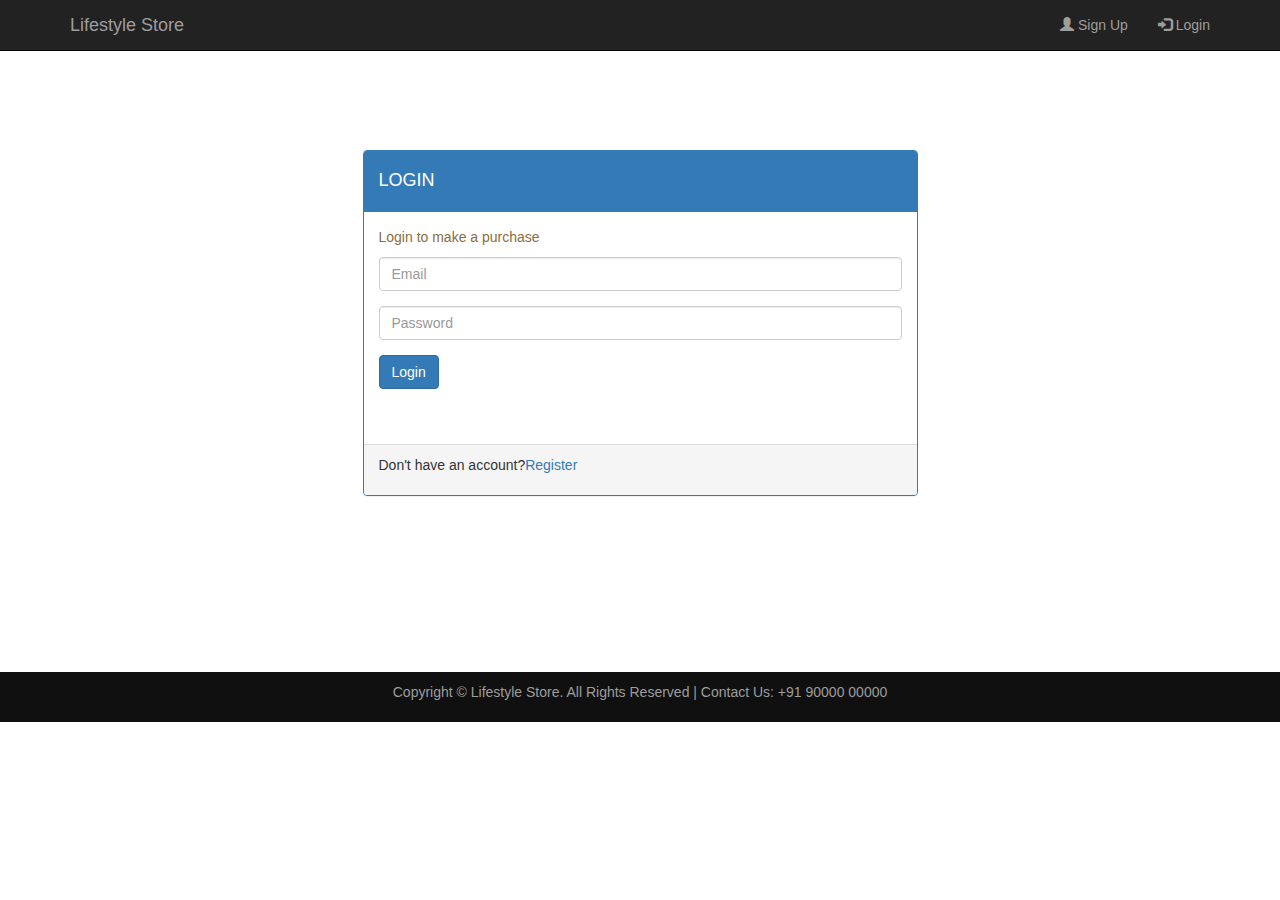
<file: login.html>
<!DOCTYPE html>
<html>
<head>
    <meta name="viewport" content="width=device-width, initial-scale=1.0">
	<title>Login</title>
	<link rel="stylesheet" type="text/css" href="https://maxcdn.bootstrapcdn.com/bootstrap/3.3.7/css/bootstrap.min.css">
	<link rel="stylesheet" type="text/css" href="webpage.css">
</head>
<body>

	<nav class="navbar navbar-inverse navbar-fixed-top">
        <div class="container">
            <div class="navbar-header">
                <button type="button" class="navbar-toggle" data-toggle="collapse" data-target="#myNavbar">
                    <span class="icon-bar"></span>
                    <span class="icon-bar"></span>
                    <span class="icon-bar"></span>
                </button>
                <a href="index.html" class="navbar-brand">Lifestyle Store</a>
            </div>
            <div class="collapse navbar-collapse" id="myNavbar">            
                <ul class="nav navbar-nav navbar-right">
                    <li><a href="signup.html"><span class="glyphicon glyphicon-user"></span> Sign Up</a></li>
                    <li><a href="login.html"><span class="glyphicon glyphicon-log-in"></span> Login</a></li>
                </ul>                    
            </div>
        </div>
    </nav>

	<div class="container">
		<div class="row login">
            <div class="col-xs-6">
                <div class="panel panel-primary">
                    <div class="panel-heading">
                        <h4>LOGIN</h4>
                    </div>
                    <div class="panel-body">
                        <p class="text-warning">Login to make a purchase</p>
                    	<form>
                        	<div class="form-group">
                         		<input type="Email" class="form-control" name="email" placeholder="Email">
                       		</div>                    
                       		<div class="form-group">
                            	<input type="password" class="form-control" name="password" placeholder="Password">
                       		</div>
                    	</form>
                    	<button style="margin-bottom: 40px;" class="btn btn-primary">Login</button>
                    </div>
                    <div class="panel-footer">
                       	<p>Don't have an account?<a href="signup.html">Register</a></p>
                    </div>
                </div>
            </div>
        </div>
    </div>

    <footer>
		<div class="container">
			<center>
				<p>Copyright © Lifestyle Store. All Rights Reserved | Contact Us: +91 90000 00000</p>
			</center>
		</div>
	</footer>

    <script src="https://code.jquery.com/jquery-2.1.4.js"></script>
    <script src="https://maxcdn.bootstrapcdn.com/bootstrap/3.3.5/js/bootstrap.min.js"></script>

</body>
</html>
</file>
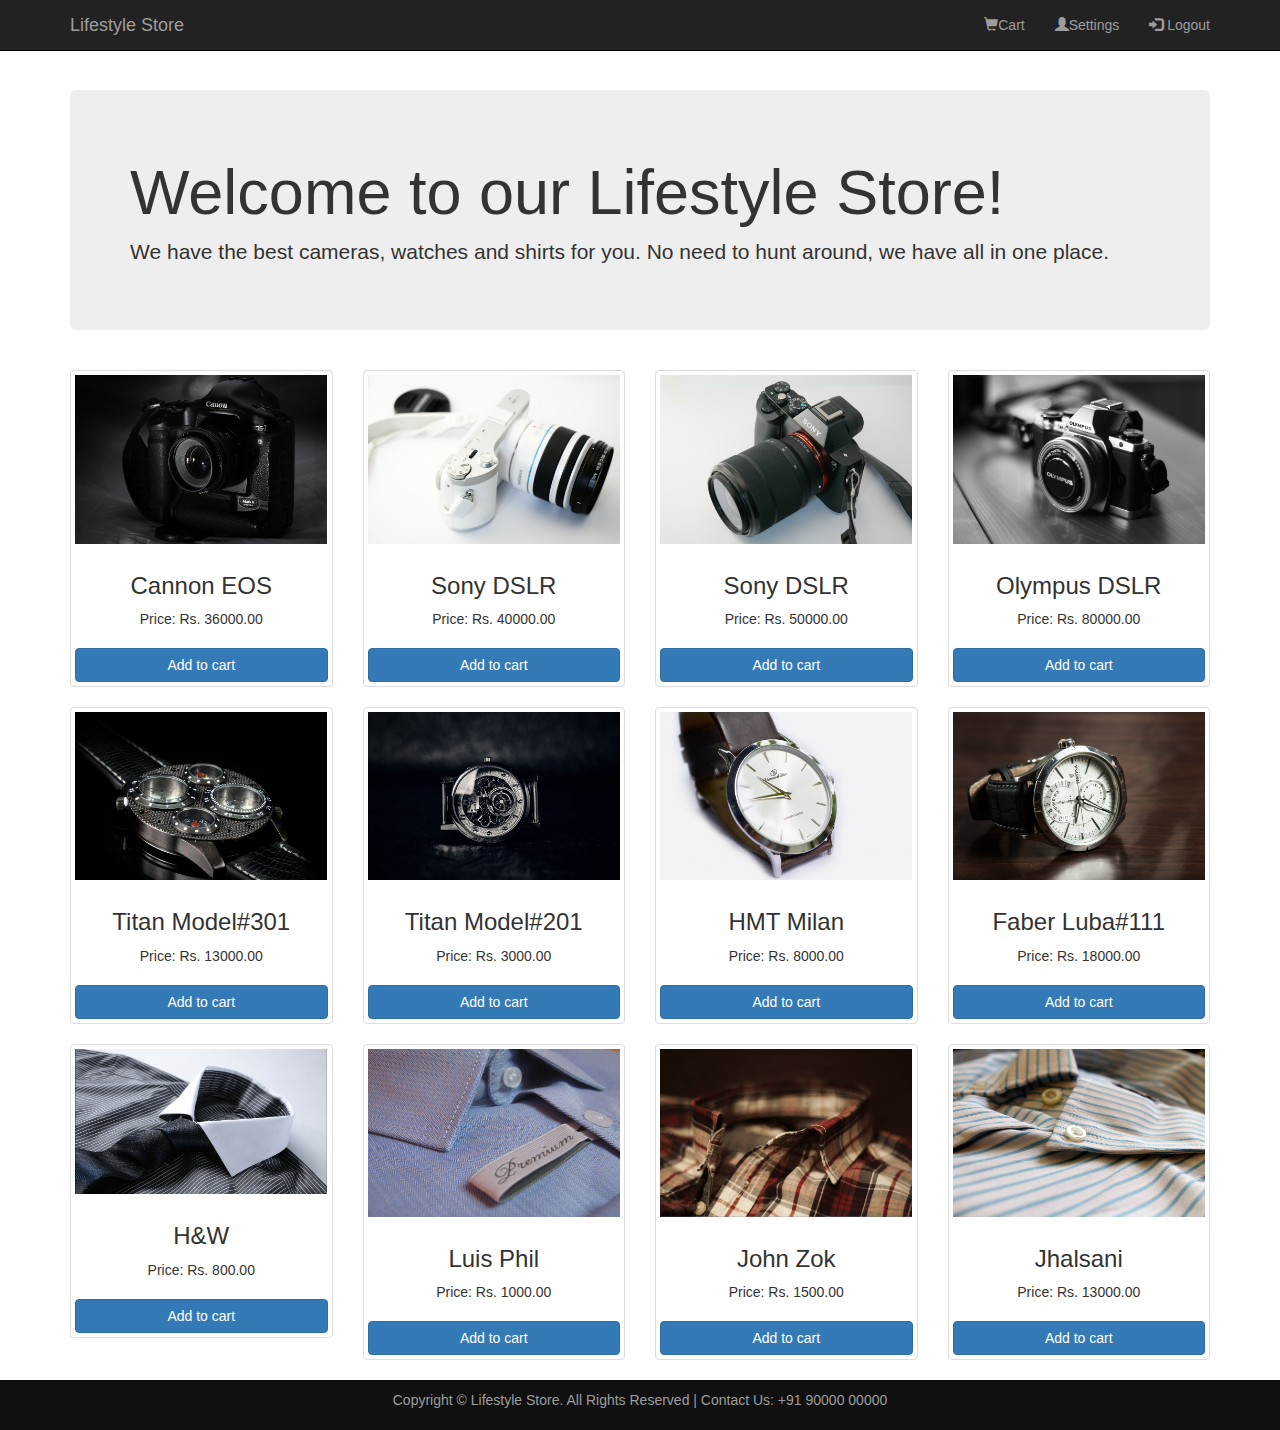
<file: products.html>
<!DOCTYPE html>
<html>
<head>
    <meta name="viewport" content="width=device-width, initial-scale=1.0">
	<title>Products</title>
    <link rel="stylesheet" type="text/css" href="https://maxcdn.bootstrapcdn.com/bootstrap/3.3.7/css/bootstrap.min.css">
	<link rel="stylesheet" type="text/css" href="webpage.css">
</head>
<body>

	<nav class="navbar navbar-inverse navbar-fixed-top">
        <div class="container">
            <div class="navbar-header">
                <button type="button" class="navbar-toggle" data-toggle="collapse" data-target="#myNavbar">
                    <span class="icon-bar"></span>
                    <span class="icon-bar"></span>
                    <span class="icon-bar"></span>
                    <span class="icon-bar"></span>
                </button>
                <a href="index.html" class="navbar-brand">Lifestyle Store</a>
            </div>
            <div class="collapse navbar-collapse" id="myNavbar">            
                <ul class="nav navbar-nav navbar-right">
                    <li><a href="cart.html"><span class="glyphicon glyphicon-shopping-cart"></span>Cart</a></li>
					<li><a href="settings.html"><span class="glyphicon glyphicon-user"></span>Settings</a></li>
					<li><a href="login.html"><span class="glyphicon glyphicon-log-in"></span> Logout</a></li>
                </ul>                    
            </div>
        </div>
    </nav>
	

	<div class="container">
		<div class="jumbotron">
			<h1>Welcome to our Lifestyle Store!</h1>
			<p>We have the best cameras, watches and shirts for you. No need to hunt around, we have all in one place.</p>
		</div>
	</div>
	
	<div class="container">
        <div class="row text-center">
            <div class="col-md-3 col-sm-6">
                <div class="thumbnail"> 
                    <img src="img/5.jpg" alt="Responsive image"> 
                    <div class="caption">
                        <h3>Cannon EOS</h3>
                        <p>Price: Rs. 36000.00</p>
                    </div>
                    <input type="submit" value="Add to cart" class="btn btn-primary btn-block">
                </div>
            </div>
            <div class="col-md-3 col-sm-6">
            	<div class="thumbnail"> 
            		<img src="img/2.jpg" alt="Responsive image">
             		<div class="caption">
                        <h3>Sony DSLR</h3>
                        <p>Price: Rs. 40000.00</p>
                    </div>
                    <input type="submit" value="Add to cart" class="btn btn-primary btn-block">
                </div>
            </div>
            <div class="col-md-3 col-sm-6">
                <div class="thumbnail"> 
                    <img src="img/3.jpg" alt="Responsive image"> 
                    <div class="caption">
                        <h3>Sony DSLR</h3>
                        <p>Price: Rs. 50000.00</p>
                    </div>
                    <input type="submit" value="Add to cart" class="btn btn-primary btn-block">
                </div>
            </div>
            <div class="col-md-3 col-sm-6">
                <div class="thumbnail"> 
                    <img src="img/4.jpg" alt="Responsive image"> 
                    <div class="caption">
                        <h3>Olympus DSLR</h3>
                        <p>Price: Rs. 80000.00</p>
                    </div>
                    <input type="submit" value="Add to cart" class="btn btn-primary btn-block">
                </div>
            </div>
        </div>
        <div class="row text-center">
            <div class="col-md-3 col-sm-6">
                <div class="thumbnail"> 
                    <img src="img/9.jpg" alt="Responsive image"> 
                    <div class="caption">
                        <h3>Titan Model#301</h3>
                        <p>Price: Rs. 13000.00</p>
                    </div>
                    <input type="submit" value="Add to cart" class="btn btn-primary btn-block">
                </div>
            </div>
            <div class="col-md-3 col-sm-6">
            	<div class="thumbnail"> 
            		<img src="img/10.jpg" alt="Responsive image">
             		<div class="caption">
                        <h3>Titan Model#201</h3>
                        <p>Price: Rs. 3000.00</p>
                    </div>
                    <input type="submit" value="Add to cart" class="btn btn-primary btn-block">
                </div>
            </div>
            <div class="col-md-3 col-sm-6">
                <div class="thumbnail"> 
                    <img src="img/11.jpg" alt="Responsive image"> 
                    <div class="caption">
                        <h3>HMT Milan</h3>
                        <p>Price: Rs. 8000.00</p>
                    </div>
                    <input type="submit" value="Add to cart" class="btn btn-primary btn-block">
                </div>
            </div>
            <div class="col-md-3 col-sm-6">
                <div class="thumbnail"> 
                    <img src="img/12.jpg" alt="Responsive image"> 
                    <div class="caption">
                        <h3>Faber Luba#111</h3>
                        <p>Price: Rs. 18000.00</p>
                    </div>
                    <input type="submit" value="Add to cart" class="btn btn-primary btn-block">
                </div>
            </div>
        </div>
        <div class="row text-center">
            <div class="col-md-3 col-sm-6">
                <div class="thumbnail"> 
                    <img src="img/8.jpg" alt="Responsive image"> 
                    <div class="caption">
                        <h3>H&W</h3>
                        <p>Price: Rs. 800.00</p>
                    </div>
                    <input type="submit" value="Add to cart" class="btn btn-primary btn-block">
                </div>
            </div>
            <div class="col-md-3 col-sm-6">
            	<div class="thumbnail"> 
            		<img src="img/6.jpg" alt="Responsive image">
             		<div class="caption">
                        <h3>Luis Phil</h3>
                        <p>Price: Rs. 1000.00</p>
                    </div>
                    <input type="submit" value="Add to cart" class="btn btn-primary btn-block">
                </div>
            </div>
            <div class="col-md-3 col-sm-6">
                <div class="thumbnail"> 
                    <img src="img/13.jpg" alt="Responsive image"> 
                    <div class="caption">
                        <h3>John Zok</h3>
                        <p>Price: Rs. 1500.00</p>
                    </div>
                    <input type="submit" value="Add to cart" class="btn btn-primary btn-block">
                </div>
            </div>
            <div class="col-md-3 col-sm-6">
                <div class="thumbnail"> 
                    <img src="img/14.jpg" alt="Responsive image"> 
                    <div class="caption">
                        <h3>Jhalsani</h3>
                        <p>Price: Rs. 13000.00</p>
                    </div>
                    <input type="submit" value="Add to cart" class="btn btn-primary btn-block">
                </div>
            </div>
        </div>
    </div>

    <footer>
		<div class="container">
			<center>
				<p>Copyright © Lifestyle Store. All Rights Reserved | Contact Us: +91 90000 00000</p>
			</center>
		</div>
	</footer>

    <script src="https://code.jquery.com/jquery-2.1.4.js"></script>
    <script src="https://maxcdn.bootstrapcdn.com/bootstrap/3.3.5/js/bootstrap.min.js"></script>
	
</body>
</html>
</file>
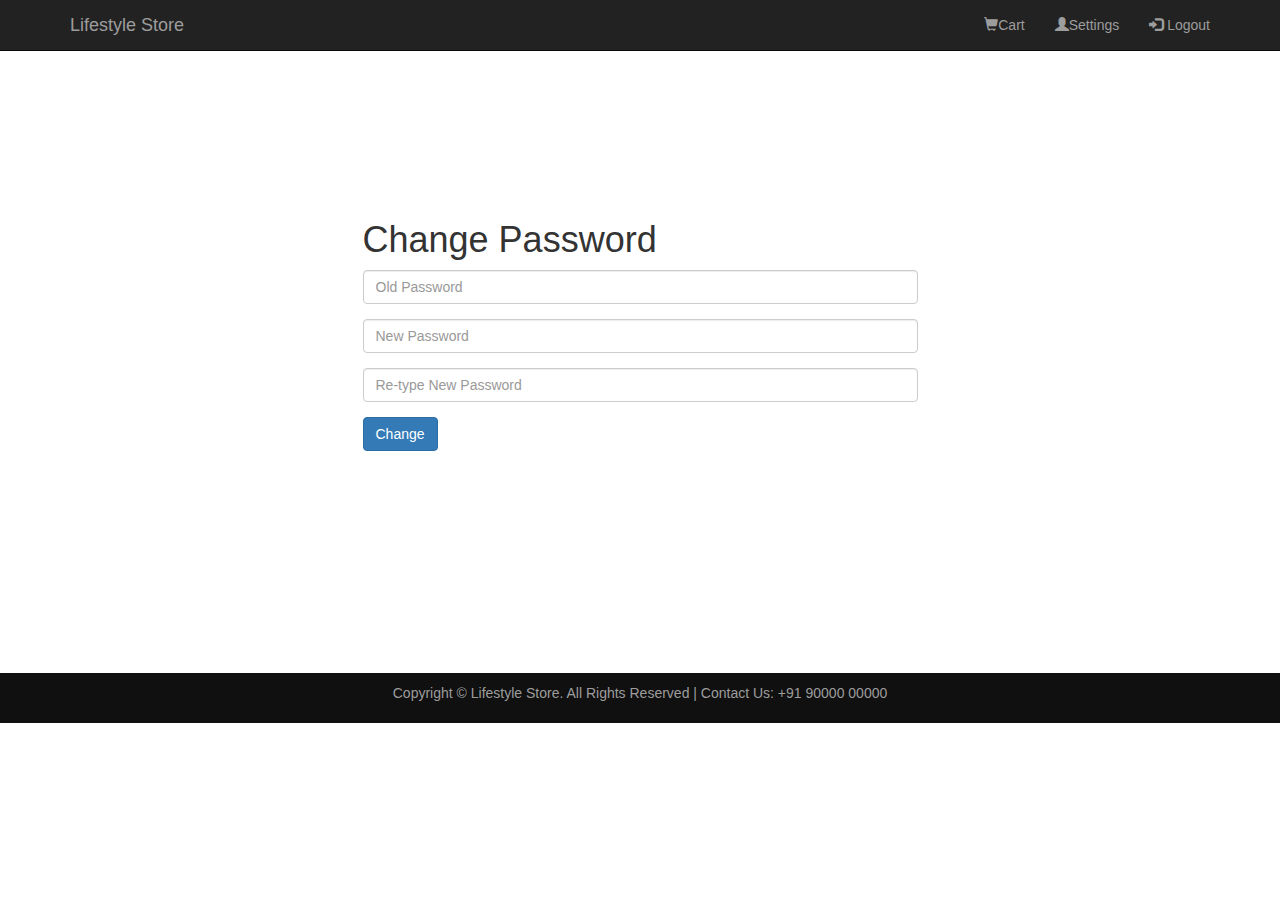
<file: settings.html>
<!DOCTYPE html>
<html>
<head>
    <meta name="viewport" content="width=device-width, initial-scale=1.0">
	<title>Settings</title>
	<link rel="stylesheet" type="text/css" href="https://maxcdn.bootstrapcdn.com/bootstrap/3.3.7/css/bootstrap.min.css">
	<link rel="stylesheet" type="text/css" href="webpage.css">
</head>
<body>

	<nav class="navbar navbar-inverse navbar-fixed-top">
        <div class="container">
            <div class="navbar-header">
                <button type="button" class="navbar-toggle" data-toggle="collapse" data-target="#myNavbar">
                    <span class="icon-bar"></span>
                    <span class="icon-bar"></span>
                    <span class="icon-bar"></span>
                    <span class="icon-bar"></span>
                </button>
                <a href="index.html" class="navbar-brand">Lifestyle Store</a>
            </div>
            <div class="collapse navbar-collapse" id="myNavbar">            
                <ul class="nav navbar-nav navbar-right">
                    <li><a href="cart.html"><span class="glyphicon glyphicon-shopping-cart"></span>Cart</a></li>
					<li><a href="settings.html"><span class="glyphicon glyphicon-user"></span>Settings</a></li>
					<li><a href="login.html"><span class="glyphicon glyphicon-log-in"></span> Logout</a></li>
                </ul>                    
            </div>
        </div>
    </nav>

	<div class="container">
		<div class="row setting">
			<div class="col-sm-6">
				<h1>Change Password</h1>
				<form>
					<div class="form-group">
                        <input type="password" class="form-control" placeholder="Old Password">
                    </div>                     
                    <div class="form-group">
                        <input type="password" class="form-control"placeholder="New Password">
                    </div>
                    <div class="form-group">
                        <input type="password" class="form-control" placeholder="Re-type New Password">
                    </div>
                    <button class="btn btn-primary">Change</button>
				</form>
			</div>
		</div>
	</div>

	<footer>
		<div class="container">
			<center>
				<p>Copyright © Lifestyle Store. All Rights Reserved | Contact Us: +91 90000 00000</p>
			</center>
		</div>
	</footer>

    <script src="https://code.jquery.com/jquery-2.1.4.js"></script>
    <script src="https://maxcdn.bootstrapcdn.com/bootstrap/3.3.5/js/bootstrap.min.js"></script>

</body>
</html>
</file>
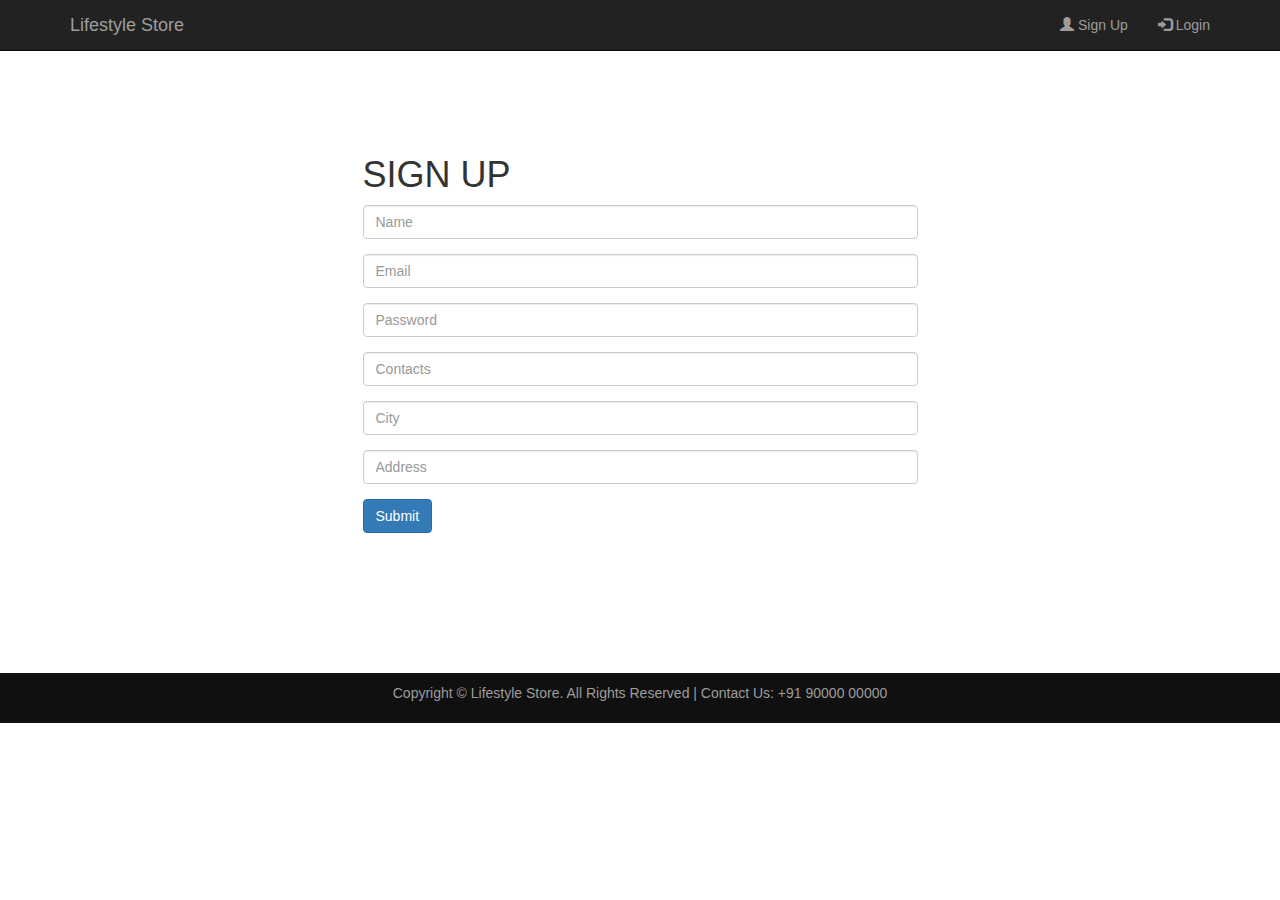
<file: signup.html>
<!DOCTYPE html>
<html>
<head>
    <meta name="viewport" content="width=device-width, initial-scale=1.0">
	<title>Sign Up</title>
	<link rel="stylesheet" type="text/css" href="https://maxcdn.bootstrapcdn.com/bootstrap/3.3.7/css/bootstrap.min.css">
	<link rel="stylesheet" type="text/css" href="webpage.css">
</head>
<body>

	<nav class="navbar navbar-inverse navbar-fixed-top">
        <div class="container">
            <div class="navbar-header">
                <button type="button" class="navbar-toggle" data-toggle="collapse" data-target="#myNavbar">
                    <span class="icon-bar"></span>
                    <span class="icon-bar"></span>
                    <span class="icon-bar"></span>
                </button>
                <a href="index.html" class="navbar-brand">Lifestyle Store</a>
            </div>
            <div class="collapse navbar-collapse" id="myNavbar">            
                <ul class="nav navbar-nav navbar-right">
                    <li><a href="signup.html"><span class="glyphicon glyphicon-user"></span> Sign Up</a></li>
                    <li><a href="login.html"><span class="glyphicon glyphicon-log-in"></span> Login</a></li>
                </ul>                    
            </div>
        </div>
    </nav>

	<div class="container">
		<div class="row signup">
			<div class="col-sm-6">
				<h1>SIGN UP</h1>
				<form>
					<div class="form-group">
                        <input type="text" class="form-control" name="name" placeholder="Name">
                    </div>                     
                    <div class="form-group">
                        <input type="email" class="form-control" name="Email" placeholder="Email">
                    </div>
                    <div class="form-group">
                        <input type="password" class="form-control" name="Password" placeholder="Password">
                    </div>
                    <div class="form-group">
                        <input type="number" class="form-control" name="Contacts" placeholder="Contacts">
                    </div>
                    <div class="form-group">
                        <input type="text" class="form-control" name="City" placeholder="City">
                    </div>
                    <div class="form-group">
                        <input type="text" class="form-control" name="Address" placeholder="Address">
                    </div>
                    <button class="btn btn-primary">Submit</button>
				</form>
			</div>
		</div>
	</div>

	<footer>
		<div class="container">
			<center>
				<p>Copyright © Lifestyle Store. All Rights Reserved | Contact Us: +91 90000 00000</p>
			</center>
		</div>
	</footer>

    <script src="https://code.jquery.com/jquery-2.1.4.js"></script>
    <script src="https://maxcdn.bootstrapcdn.com/bootstrap/3.3.5/js/bootstrap.min.js"></script>

</body>
</html>
</file>
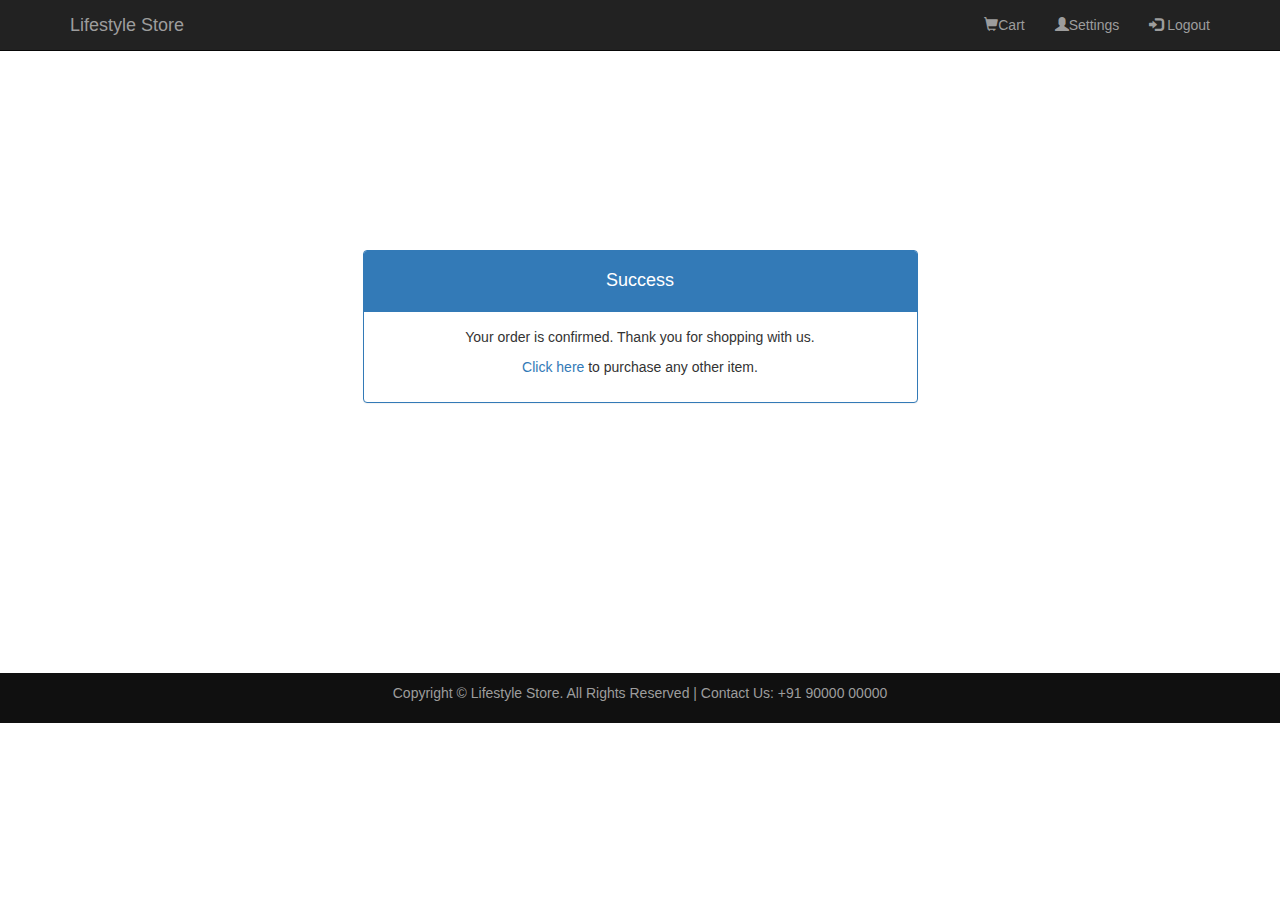
<file: success.html>
<!DOCTYPE html>
<html>
<head>
    <meta name="viewport" content="width=device-width, initial-scale=1.0">
	<title>Success</title>
	<link rel="stylesheet" type="text/css" href="https://maxcdn.bootstrapcdn.com/bootstrap/3.3.7/css/bootstrap.min.css">
	<link rel="stylesheet" type="text/css" href="webpage.css">
</head>
<body>

	<nav class="navbar navbar-inverse navbar-fixed-top">
        <div class="container">
            <div class="navbar-header">
                <button type="button" class="navbar-toggle" data-toggle="collapse" data-target="#myNavbar">
                    <span class="icon-bar"></span>
                    <span class="icon-bar"></span>
                    <span class="icon-bar"></span>
                    <span class="icon-bar"></span>
                </button>
                <a href="index.html" class="navbar-brand">Lifestyle Store</a>
            </div>
            <div class="collapse navbar-collapse" id="myNavbar">            
                <ul class="nav navbar-nav navbar-right">
                    <li><a href="cart.html"><span class="glyphicon glyphicon-shopping-cart"></span>Cart</a></li>
					<li><a href="settings.html"><span class="glyphicon glyphicon-user"></span>Settings</a></li>
					<li><a href="login.html"><span class="glyphicon glyphicon-log-in"></span> Logout</a></li>
                </ul>                    
            </div>
        </div>
    </nav>

	<div class="container">
		<div class="row success">
            <div class="col-xs-6">
                <div class="panel panel-primary">
                    <div class="panel-heading">
                        <h4>Success</h4>
                    </div>
                    <div class="panel-body">
                        <p>Your order is confirmed. Thank you for shopping with us.</p> 
                        <p><a href="products.html">Click here </a>to purchase any other item.</p>
                    </div>
                </div>
            </div>
        </div>
    </div>

    <footer>
		<div class="container">
			<center>
				<p>Copyright © Lifestyle Store. All Rights Reserved | Contact Us: +91 90000 00000</p>
			</center>
		</div>
	</footer>

    <script src="https://code.jquery.com/jquery-2.1.4.js"></script>
    <script src="https://maxcdn.bootstrapcdn.com/bootstrap/3.3.5/js/bootstrap.min.js"></script>

</body>
</html>
</file>
<file: webpage.css>
/**
{
	max-width: 100%;
	max-height: 100%;
}*/

#banner_image
{
	padding-top: 75px;
	padding-bottom: 50px;
	text-align: center;
	color: #f8f8f8;
	background: url("img/background.jpg");
	height: 672px;
	background-size: cover;
}

#banner_content
{
	position: relative;;
	padding-top: 6%;
	padding-bottom: 6%;
	margin-top: 12%;
	margin-bottom: 12%;
	background-color: rgba(0, 0, 0, 0.7);
	max-width: 660px;
}

footer
{
	padding: 10px 0;
	background-color: #101010;
	color: #9d9d9d;
	bottom: 0;
	width: 100%;
}

.login
{
	display: flex;
	margin-top: 150px;
	margin-bottom: 156px;
	justify-content: center;
}

.signup
{
	display: flex;
	margin-top: 135px;
	margin-bottom: 140px;
	justify-content: center;
}

.jumbotron
{
	margin-top: 90px;
	margin-bottom: 40px;
}

.height
{
	line-height: 100px;
}

.table
{
	margin-top: 100px;
	text-align: center;
}

table th
{
	text-align: center;
}

.setting
{
	display: flex;
	margin-top: 200px;
	margin-bottom: 222px;
	justify-content: center;
}

.success
{
	display: flex;
	margin-top: 250px;
	margin-bottom: 250px;
	justify-content: center;
	text-align: center;
}
</file>
